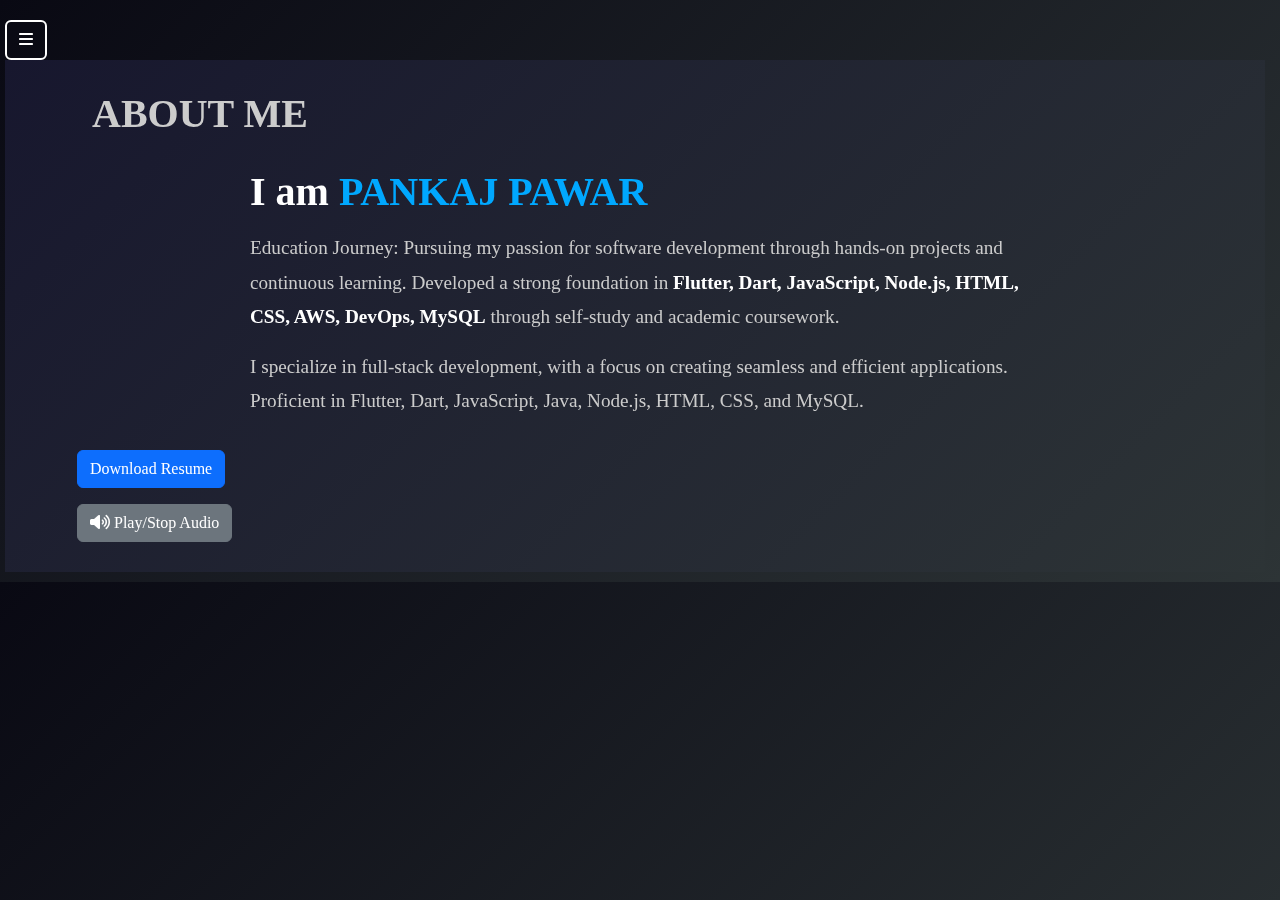
<file: about.html>
<!DOCTYPE html>
<html lang="en">

<head>
    <meta charset="UTF-8">
    <meta name="viewport" content="width=device-width, initial-scale=1.0">
    <title>About Me</title>
    <link rel="stylesheet" href="https://cdnjs.cloudflare.com/ajax/libs/font-awesome/6.0.0-beta3/css/all.min.css">
    <link href="https://cdn.jsdelivr.net/npm/bootstrap@5.3.3/dist/css/bootstrap.min.css" rel="stylesheet">
    <link rel="stylesheet" href="style.css">
</head>

<body>
    <button class="btn btn-outline-primary" type="button" data-bs-toggle="offcanvas" data-bs-target="#offcanvasTop"
        aria-controls="offcanvasTop">
        <i class="fas fa-bars" style="color: white;"></i>
    </button>

    <div class="offcanvas offcanvas-top" tabindex="-1" id="offcanvasTop" aria-labelledby="offcanvasTopLabel">
        <div class="offcanvas-header">
            <button type="button" class="btn-close" data-bs-dismiss="offcanvas" aria-label="Close"></button>
        </div>
        <div class="offcanvas-body">
            <nav class="nav">
                <a class="nav-link active" href="index.html">HOME</a>
                <a class="nav-link" href="about.html">ABOUT</a>
                <a class="nav-link" href="resume.html">RESUME</a>
                <a class="nav-link" href="project.html">PROJECTS</a>
                <a class="nav-link" href="contact.html">CONTACT</a>
            </nav>
        </div>
    </div>

    <!-- About Me Section -->
    <section class="about-me">
        <div class="container">
            <h1 class="about-title">ABOUT ME</h1>
            <h1 class="name1"><span class="namecolor">I am </span>PANKAJ PAWAR</h1>
            <p class="intro-text">
                Education Journey:
                Pursuing my passion for software development through hands-on projects and continuous learning.

                Developed a strong foundation in <span class="namecolor1">Flutter, Dart, JavaScript, Node.js, HTML, CSS, AWS, DevOps, MySQL</span> through
                self-study and academic coursework.
            </p>
            <p class="intro-text">
                I specialize in full-stack development, with a focus on creating seamless and efficient applications.

                Proficient in Flutter, Dart, JavaScript, Java, Node.js, HTML, CSS, and MySQL.
            </p>

            <!-- Add this div at the start of your body tag -->
            <div class="bubbles">
                <div class="bubble"></div>
                <div class="bubble"></div>
                <div class="bubble"></div>
                <div class="bubble"></div>
                <div class="bubble"></div>
                <div class="bubble"></div>
                <div class="bubble"></div>
                <div class="bubble"></div>
                <div class="bubble"></div>
                <div class="bubble"></div>
            </div>

            <!-- Download Resume Button -->
            <button class="btn btn-primary mt-3">
                Download Resume
            </button>

            <!-- Audio Button -->
            <div class="mt-3">
                <button id="audioButton" class="btn btn-secondary">
                    <i class="fas fa-volume-up"></i> Play/Stop Audio
                </button>
            </div>
        </div>
    </section>

    <script src="https://cdn.jsdelivr.net/npm/bootstrap@5.3.3/dist/js/bootstrap.bundle.min.js"></script>
    <script>
        // Web Speech API: Text-to-Speech
        const audioButton = document.getElementById('audioButton');
        const textToSpeak = `
            Hi, I am PANKAJ PAWAR.
            Education Journey: Pursuing my passion for software development through hands-on projects and continuous learning.
            Developed a strong foundation in Flutter, Dart, JavaScript, Node.js, HTML, CSS, AWS, DevOps, and MySQL through self-study and academic coursework.
            I specialize in full-stack development, focusing on creating seamless and efficient applications.
            Proficient in Flutter, Dart, JavaScript, Java, Node.js, HTML, CSS, and MySQL.
        `;
    
        let isSpeaking = false;
        let voices = [];
    
        // Wait for voices to load
        window.speechSynthesis.onvoiceschanged = () => {
            voices = window.speechSynthesis.getVoices();
        };
    
        audioButton.addEventListener('click', () => {
            if (isSpeaking) {
                window.speechSynthesis.cancel();
                isSpeaking = false;
            } else {
                const speech = new SpeechSynthesisUtterance(textToSpeak);
                speech.lang = 'en-US';
                speech.pitch = 1;
                speech.rate = 1;
                speech.volume = 1;
    
               
                speech.voice = voices.find(voice => voice.name === 'Google हिन्दी Male'); 
                console.log(voices);

                window.speechSynthesis.speak(speech);
                isSpeaking = true;
    
                speech.onend = () => {
                    isSpeaking = false;
                };
            }
        });
    </script>
    
</body>

</html>
</file>
<file: style.css>
body {
    font-family: "Times New Roman", Times, serif;
    background: linear-gradient(135deg, #090913, #2d3436), #111111;
    color: #ffffff;
    padding: 20px 15px 10px 5px;

}

/* open and close header color  */
.offcanvas {
    background-color: #353a3f;
    color: #ffffff;
}

.offcanvas-header,
.offcanvas-body {
    background-color: inherit;
    color: inherit;
}

/* Outline btn color */
.btn-outline-primary {
    border: 2px solid white;
    background: transparent;
    color: white;
}

.nav {
    display: flex;
    justify-content: space-around;
    align-items: center;
}

.nav-link {
    color: #ffffff;
    text-decoration: none;
    padding: 10px;
}

.nav-link:hover {
    color: #adb5bd;

}

/* close btn color */
.btn-close {
    filter: invert(1);
}

.btn-close:focus,
.btn-close:hover {
    filter: invert(1.1);
}

.profile-circle {
    width: 300px;
    height: 300px;
    border-radius: 50%;
    overflow: hidden;
    border: 5px solid #353a3f;
    display: flex;
    justify-content: center;
    align-items: center;
    margin: 20px auto;
}

.profile-circle img {
    width: 100%;
    height: 100%;
    object-fit: cover;
}

.profile-circle:hover {
    border-color: #0d6efd; /* Bootstrap primary color */
}


.profile-circle img {
    transition: transform 0.3s ease, border-color 0.3s ease; /* Smooth transition */
}

.profile-circle:hover img {
    transform: scale(1.1); /* Zoom the image on hover */
}


.intro {
    text-align: center;
    margin-top: 100px;
    color: white; /* Change to your preferred text color */
  }
  
  .intro-line {
    font-size: 2rem; /* Adjust font size for the whole line */
    font-weight: 500; /* Medium weight for the line */
    color: white; /* Default text color */
  }
  
  .hello {
    color: #ffffff; /* White or light color for "Hello, I'm" */
  }
  
  .name {
    font-weight: 500; /* Bold weight for the name */
    color: #007bff; /* Use a vibrant color like blue */
    font-size: 4rem; /* Slightly larger size for the name */
  }
  
  .description {
    font-size: 1.2rem; 
    margin-top: 15px; 
    line-height: 1.6; 
    color: #cccccc; 
    max-width: 700px; 
    margin-left: auto;
    margin-right: auto; 
  }
  
  .social-links {
    display: flex;
    justify-content: center;
    gap: 20px;
    margin-top: 30px;
  }
  
  .social-circle {
    width: 80px;
    height: 80px;
    border-radius: 50%;
    display: flex;
    justify-content: center;
    align-items: center;
    background-color: transparent; /* Transparent background */
    border: 3px solid #353a3f; /* Default border color */
    transition: border-color 0.3s ease; /* Smooth transition for the border color */
  }
  
  .social-circle:hover {
    border-color: #007bff; /* Primary color border on hover */
  }
  
  .social-circle img {
    width: 50%; /* Adjust the size of the icons */
    height: 50%;
    object-fit: contain;
  }
  


  .about-me {
    padding: 50px 15px;
    background: linear-gradient(135deg, #17172e, #2d3436);
    color: white;
}

.about-title {
    font-size: 3rem;
    font-weight: bold;
    margin-bottom: 30px;
    color: #007bff;
}

.progress-bars {
    max-width: 600px;
    margin: 20px auto;
}

.progress-label {
    font-size: 1.2rem;
    margin-bottom: 5px;
    color: white;
}

.personal-info {
    text-align: left;
    max-width: 600px;
    margin: 20px auto;
    font-size: 1.1rem;
    color: #cccccc;
    line-height: 1.8;
}


.about-me {
    padding: 30px 20px;
    background-color: #1a1a2e;
}

.about-title {
    font-size: 2.5rem;
    font-weight: bold;
    margin-bottom: 30px;
    color: #cccccc;
    text-align: left; /* Align title to the left */
    padding-left: 15px;
    text-transform: uppercase;
}

.name1 {
    font-size: 2.5rem;
    font-weight: bold;
    margin: 15px auto;
    margin-top: 20px;
    text-align: left;
    padding-left: 15px;
    color: #00a8ff;
    max-width: 800px;
}

.intro-text {
    font-size: 1.2rem;
    margin: 15px auto;
    max-width: 800px;
    line-height: 1.8;
    text-align: left;
    padding-left: 15px;
    color: #cccccc;
}



/* Bubbles Animation */
.bubbles {
    position: fixed;
    top: 0;
    left: 0;
    width: 100%;
    height: 100%;
    z-index: -1;
    pointer-events: none;
}

.bubble {
    position: absolute;
    bottom: -100px;
    background: rgba(255, 255, 255, 0.1);
    border-radius: 50%;
    opacity: 0.5;
    animation: rise 15s infinite ease-in;
}

.bubble:nth-child(1) { left: 10%; width: 40px; height: 40px; animation-duration: 8s; }
.bubble:nth-child(2) { left: 20%; width: 60px; height: 60px; animation-duration: 10s; animation-delay: 1s; }
.bubble:nth-child(3) { left: 35%; width: 30px; height: 30px; animation-duration: 7s; animation-delay: 2s; }
.bubble:nth-child(4) { left: 50%; width: 80px; height: 80px; animation-duration: 11s; animation-delay: 0s; }
.bubble:nth-child(5) { left: 65%; width: 45px; height: 45px; animation-duration: 9s; animation-delay: 3s; }
.bubble:nth-child(6) { left: 80%; width: 50px; height: 50px; animation-duration: 12s; animation-delay: 2s; }
.bubble:nth-child(7) { left: 90%; width: 35px; height: 35px; animation-duration: 6s; animation-delay: 1s; }
.bubble:nth-child(8) { left: 25%; width: 55px; height: 55px; animation-duration: 13s; animation-delay: 4s; }
.bubble:nth-child(9) { left: 45%; width: 40px; height: 40px; animation-duration: 9s; animation-delay: 2s; }
.bubble:nth-child(10) { left: 70%; width: 65px; height: 65px; animation-duration: 10s; animation-delay: 3s; }
.bubble:nth-child(11) { left: 65%; width: 45px; height: 45px; animation-duration: 9s; animation-delay: 3s; }
.bubble:nth-child(12) { left: 80%; width: 50px; height: 50px; animation-duration: 12s; animation-delay: 2s; }
.bubble:nth-child(13) { left: 90%; width: 35px; height: 35px; animation-duration: 6s; animation-delay: 1s; }
.bubble:nth-child(14) { left: 25%; width: 55px; height: 55px; animation-duration: 13s; animation-delay: 4s; }
.bubble:nth-child(15) { left: 45%; width: 40px; height: 40px; animation-duration: 9s; animation-delay: 2s; }
.bubble:nth-child(16) { left: 70%; width: 65px; height: 65px; animation-duration: 10s; animation-delay: 3s; }

@keyframes rise {
    0% {
        transform: translateY(0) rotate(0);
        opacity: 0.5;
    }
    100% {
        transform: translateY(-100vh) rotate(360deg);
        opacity: 0;
    }
}


.namecolor
{
    color: white;
}

.namecolor1
{
    color: white;
    font-weight: 900;
}




/* RESUME PAGE STYLE */
.card {
    background: transparent; /* Increased transparency */
    border: 2px solid #fff;
    border-radius: 15px;
    backdrop-filter: blur(10px);
    transition: transform 0.3s ease, box-shadow 0.3s ease;
    width: 350px; /* Increased size */
    height: 250px; /* Increased size */
    display: flex;
    flex-direction: column;
    justify-content: center;
    align-items: center;
    margin: auto; /* Center within the grid cell */
}

.card:hover {
    transform: scale(1.1);
    box-shadow: 0 10px 20px rgba(0, 0, 0, 0.5);
    border: 3px solid #353a3f; /* Default border color */
    transition: border-color 0.3s ease; 
    border-color: #007bff; /* Primary color border on hover */

}

.card img {
    width: 80px; /* Larger logo size */
    height: 80px; /* Larger logo size */
    margin-bottom: 10px;
}

.card-title {
    font-size: 1.5rem; /* Bigger font size */
    margin-bottom: 0;
    color: white;
    text-align: center; /* Center align */
    font-family: "Times New Roman", Times, serif;

}

.tech-grid {
    display: grid;
    grid-template-columns: repeat(3, 1fr); /* Ensures three cards per row */
    gap: 30px; /* Increased spacing between cards */
    justify-content: center;
    padding: 40px;
}

.card-animation {
    animation: fadeIn 1s ease-in-out;
}

@keyframes fadeIn {
    0% {
        opacity: 0;
        transform: translateY(20px);
    }
    100% {
        opacity: 1;
        transform: translateY(0);
    }
}


/* General Section Titles */
.section-title {
    font-size: 2rem;
    font-weight: bold;
    margin-bottom: 2rem;
    text-align: left; /* Align title to the left */
    color: #007bff;
    margin-top: 40px;
}

/* Working Experience */
.experience-container, .education-container {
    display: flex;
    flex-direction: column;
    gap: 1.5rem; /* Space between items */
}

.experience-item, .education-item {
    display: flex;
    align-items: center; /* Align all items in a row */
    gap: 20px; /* Space between logo/year and content */
}

.experience-logo img {
    width: 60px;
    height: 60px;
    border-radius: 50%;
    border: 2px solid #007bff;
    padding: 5px;
}

.experience-content, .education-content {
    background-color: #353a3f;
    padding: 15px 20px;
    border-radius: 8px;
    box-shadow: 0 4px 10px rgba(0, 0, 0, 0.1);
    flex: 1; /* Stretch to fill available space */
    color: white;
    font-family: "Times New Roman", Times, serif;
}

/* Educational Timeline Years */
.education-year {
    font-size: 1.2rem;
    font-weight: bold;
    color: #007bff;
    min-width: 120px; /* Fixed width for alignment */
    text-align: center;
}


/* ------------------------------------------------------- */
</file>
